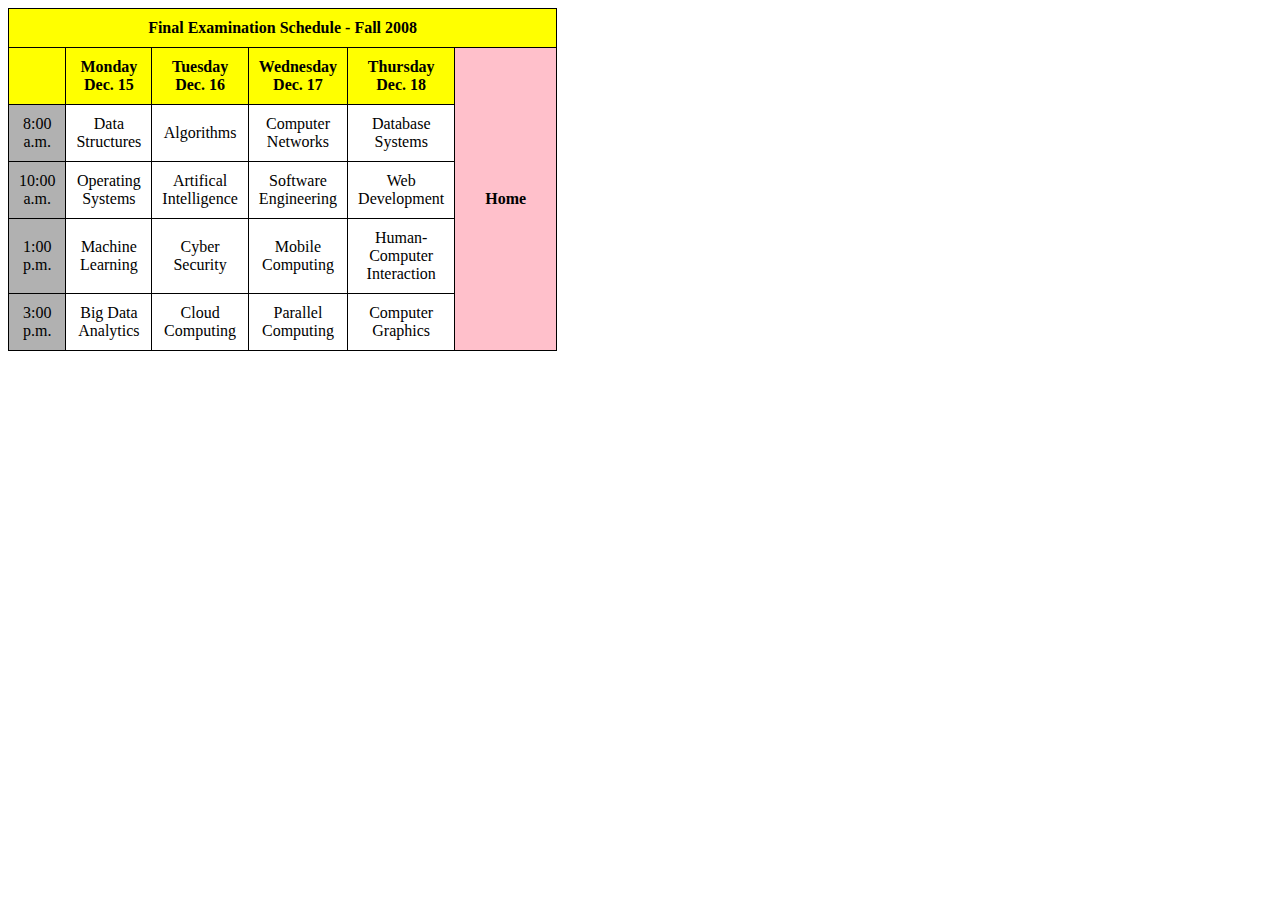
<file: index.html>
<!DOCTYPE html>
<html lang="en">
<head>
  <meta charset="UTF-8">
  <meta name="viewport" content="width=device-width, initial-scale=1.0">
  <style>
    table, th, td {
      border: 1px solid black;
      border-collapse: collapse;
      text-align: center;
    }
    th, td {
      padding: 10px;
    }
    th {
      background: yellow;
    }
  </style>
  <title>Document</title>
</head>
<body>
  <table >
    <thead>
      <tr>
        <th colspan="6">Final Examination Schedule - Fall 2008</th>
      </tr>
     
    </thead>
    <tbody>
      <tr > 
        <th></th>
        <th>Monday <br> Dec. 15</th>
        <th>Tuesday <br/> Dec. 16</th>
        <th>Wednesday <br/> Dec. 17</th>
        <th>Thursday <br/> Dec. 18</th>
        <th style="background: pink; padding:0 30px 0 30px;" rowspan="5">Home</th>
      </tr>
      <tr>
        <td style="background-color: rgb(177, 177, 177);" >8:00 <br/> a.m. </td>
        <td>Data <br/> Structures</td>
        <td>Algorithms</td>
        <td>Computer <br/> Networks</td>
        <td>Database <br/> Systems</td>
       
      </tr>
      <tr>
        <td style="background-color: rgb(177, 177, 177);">10:00 <br/> a.m. </td>
        <td>Operating <br/> Systems</td>
        <td>Artifical <br/> Intelligence</td>
        <td>Software <br/> Engineering</td>
        <td>Web <br/> Development</td>

      </tr>
      <tr>
        <td style="background-color: rgb(177, 177, 177);">1:00 <br/> p.m. </td>
        <td>Machine <br/> Learning</td>
        <td>Cyber <br/> Security</td>
        <td>Mobile <br/> Computing</td>
        <td>Human- <br>Computer <br>Interaction</td>
      </tr>
      <tr>
        <td style="background-color: rgb(177, 177, 177);">3:00 <br/> p.m. </td>
        <td>Big Data <br/> Analytics</td>
        <td>Cloud <br/> Computing</td>
        <td>Parallel <br/> Computing</td>
        <td>Computer <br/> Graphics</td>
      </tr>
    </tbody>
  </table>
</body>
</html>
</file>
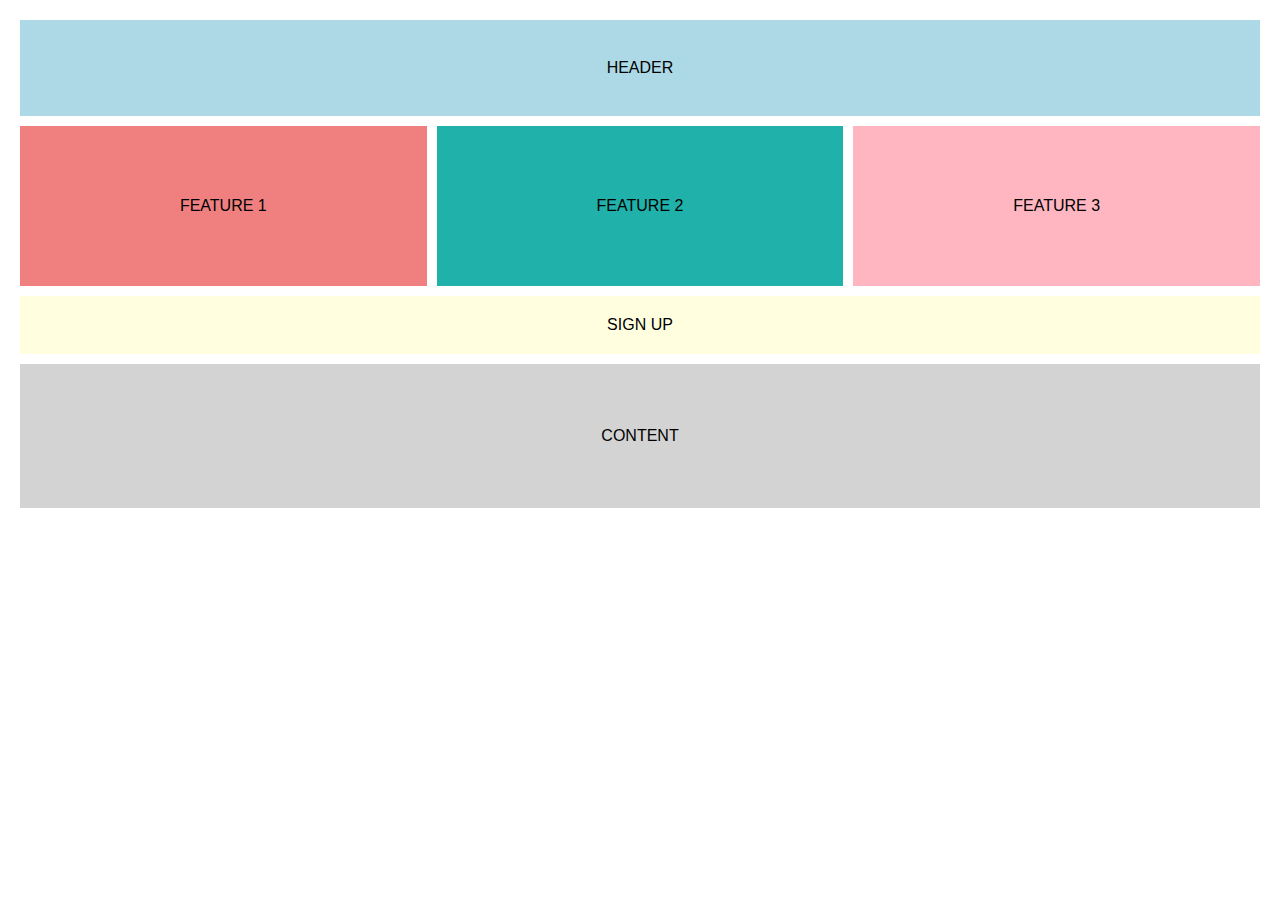
<file: Assignment-3/index.html>
<!DOCTYPE html>
<html lang="en">
<head>
  <meta charset="UTF-8">
  <meta name="viewport" content="width=device-width, initial-scale=1.0">
  <title>Responsive Layout</title>
  <style>
  * {
  box-sizing: border-box;
  margin: 0;
  padding: 0;
}

body {
  font-family: Arial, sans-serif;
}

.container {
  display: grid;
  grid-template-areas: 
    "header"
    "content"
    "signup"
    "features";
  grid-gap: 10px;
  padding: 20px;
}

.header {
  display: grid;
  place-items: center;
  grid-area: header;
  background-color: lightblue;
  padding: 20px;
  text-align: center;
  height: 6rem;
}

.content {
  display: grid;
  grid-area: content;
  background-color: lightgray;
  padding: 20px;
  text-align: center;
  height: 9rem;
  place-items: center;
}

.signup {
  grid-area: signup;
  background-color: lightyellow;
  padding: 20px;
  text-align: center;
  place-items: center;
}

.features {
  display: grid;
  grid-template-columns: 1fr;
  grid-gap: 10px;

}

.feature {
  display: grid;
  place-items: center;
  background-color: lightcoral;
  padding: 20px;
  text-align: center;
  height: 10rem;
 
}


.feature-1 {
  background-color: lightcoral;
}
.feature-2 {
  background-color: lightseagreen;
}
.feature-3 {
  background-color: lightpink;
}

@media (min-width: 768px) and (max-width: 1023px) {
  .container {
    grid-template-areas: 
      "header header"
      "content content"
      "signup feature-1"
      "feature-2 feature-3";
    grid-template-columns: 1fr 1fr;
  }

  .features {
    display: contents; 
  }

  .feature-1 {
    grid-area: feature-1;
  }
  .feature-2 {
    grid-area: feature-2;
  }
  .feature-3 {
    grid-area: feature-3;
  }
}


@media (min-width: 1024px) {
  .container {
    grid-template-areas: 
      "header header header"
      "features features features"
      "signup signup signup"
      "content content content";
    grid-template-columns: 1fr 1fr 1fr;
  }
  
  .features {
    grid-area: features;
    grid-template-columns: 1fr 1fr 1fr;
  }

 

  .feature-1, .feature-2, .feature-3 {
    grid-area:auto;
  }
}


  </style>
</head>
<body>
  <div class="container">
    <div class="header">HEADER</div>
    <div class="content">CONTENT</div>
    <div class="signup">SIGN UP</div>
    <div class="features">
      <div class="feature feature-1">FEATURE 1</div>
      <div class="feature feature-2">FEATURE 2</div>
      <div class="feature feature-3">FEATURE 3</div>
      
    </div>
  </div>
</body>
</html>
</file>
